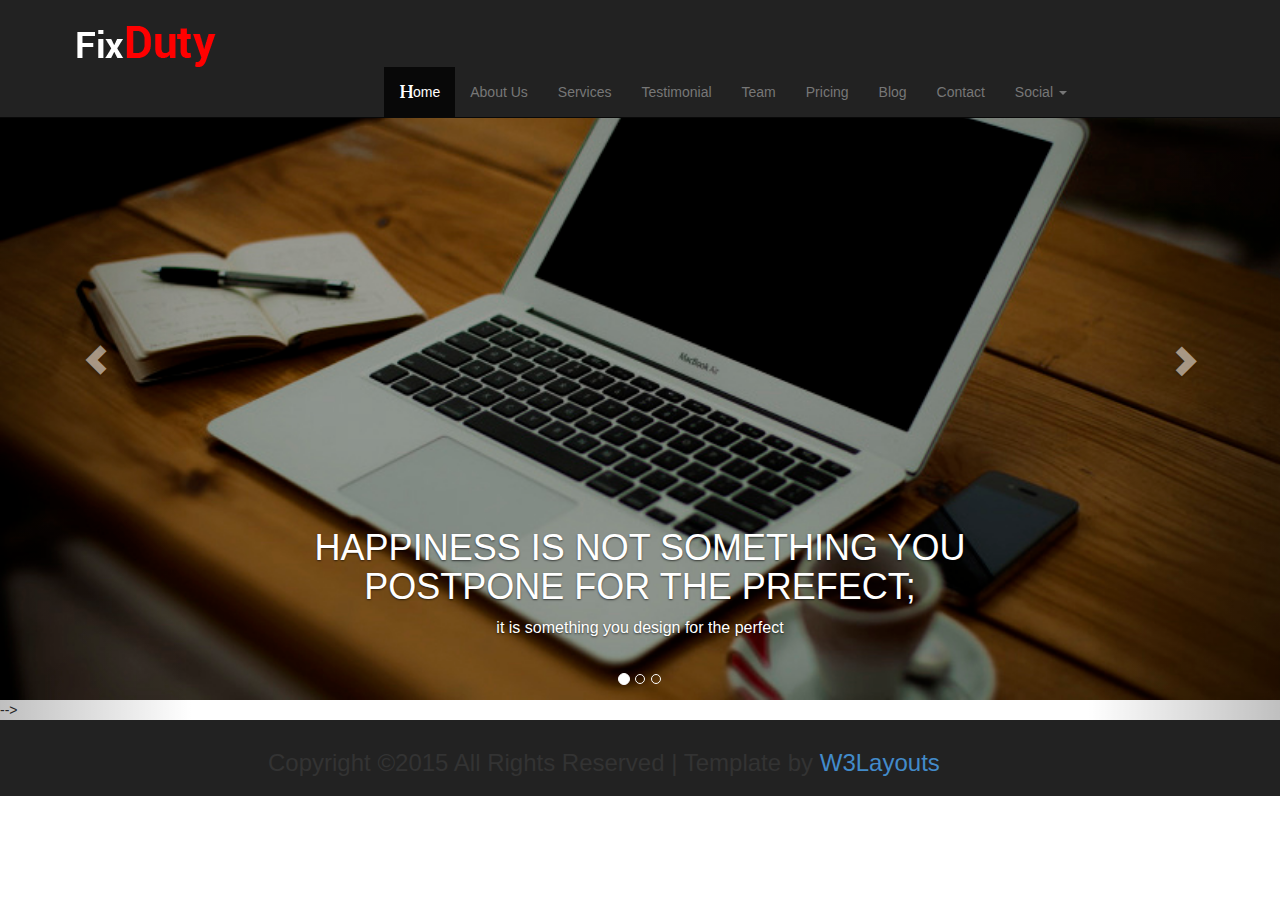
<file: index.html>
<!DOCTYPE html>
<html lang="en">
  <head>
    <meta charset="utf-8">
    <meta http-equiv="X-UA-Compatible" content="IE=edge">
    <meta name="viewport" content="width=device-width, initial-scale=1">
    <title>Web</title>
    <link href="css/bootstrap.min.css" rel="stylesheet">
    <link rel="stylesheet" href="index.css" type="text/css">
    <script type="text/javascript" src="index.js"/>
	<title>Contact Us</title>
	  <meta charset="utf-8">
  <meta name="viewport" content="width=device-width, initial-scale=1">
	<link rel="stylesheet" href="bootstrap/css/bootstrap.min.css">
	<script src="bootstrap/js/bootstrap.min.js"></script>
</head>
  <body>
    <script src="js/jquery.min.js"></script>
    <script src="js/bootstrap.min.js"></script>
    <script src="js/respond.js"></script>
    <nav class="navbar navbar-inverse navbar-fixed-top" role="navigation">
       <div class = "navbar=header">
       <button type = "button" class = "navbar-toggle" data-toggle="collapse" data-target=".navbar-collapse">
       	<span class ="sr-only">Toggle navigation</span>
        <span class = "icon-bar"></span>
        <span class = "icon-bar"></span>
        <span class = "icon-bar"></span>
        <span class = "icon-bar"></span></button>
        <img src="image/logo.png" style="height:30%;padding-left:6%;padding-top:2%;">
        <div class="navbar-collapse collapse" style="margin-left:30%">
        <ul class="nav navbar-nav">
            <li class="active"><a href="index.html"><span class="glyphicon glyphicon-header"></span>ome</a></li>
               <li><a href="about.html">About Us</a></li>
            <li><a href="service.html">Services</a></li>
            <li><a href="test.html">Testimonial</a></li>
            <li><a href="team.html">Team</a></li>
            <li><a href="pricing.html">Pricing</a></li>
            <li><a href="blog.html">Blog</a></li>
            <li><a href="contact.html">Contact</a></li>
            <li class="dropdown">
                <a href="#" class="dropdown-toggle" data-toggle="dropdown">Social <b class="caret"></b></a>
                <ul class="dropdown-menu">
                    <li><a href="http://www.facebook.com" target="_blank">Facebook</a></li>
                    <li><a href="http://www.twitter.com" target="_blank">Twitter</a></li>
                    <li><a href="https://plus.google.com" target="_blank">Google+</a></li>
                    <li><a href="http://www.linkedin.com" target="_blank">LinkedIn</a></li>
                </ul>
            </li>
    </li>
    </ul></div></nav><div id="myCarousel" class="carousel slide">
    <ol class="carousel-indicators">
        <li data-target="#myCarousel" data-slide-to="0" class="active"></li>
        <li data-target="#myCarousel" data-slide-to="1"></li>
        <li data-target="#myCarousel" data-slide-to="2"></li>
    </ol>
    <div class="carousel-inner">
        <div class="item active">
            <img src="image/a3.jpg" width="100%">
            <div class="container active">
                <div class="carousel-caption">
        <h1>HAPPINESS IS NOT SOMETHING YOU POSTPONE FOR THE PREFECT;</h1>
        	<p>it is something you design for the perfect</p>
                </div>
            </div>
        </div>
        <div class="item">
            <img src="image/a2.jpg" width="100%">
            <div class="container active">
                <div class="carousel-caption">
                </div>
            </div>
        </div>
        <div class="item">
            <img src="image/a1.jpg" width="100%">
            <div class="container active">
               
            </div>
        </div>-->
    </div>    
    <a class="left carousel-control" href="#myCarousel" data-slide="prev"><span class="glyphicon glyphicon-chevron-left"></span></a>
    <a class="right carousel-control" href="#myCarousel" data-slide="next"><span class="glyphicon glyphicon-chevron-right"></span></a>
</div> 


	</div>
	
	
	</nav>
<div class="footer">
	<div class="ft">
	<h3>Copyright &copy;2015 All Rights Reserved | Template by <a href="http://www.w3layouts.com" target="_blank">W3Layouts</a></h3>
</div></div>
</div>
</body>
</html>
</file>
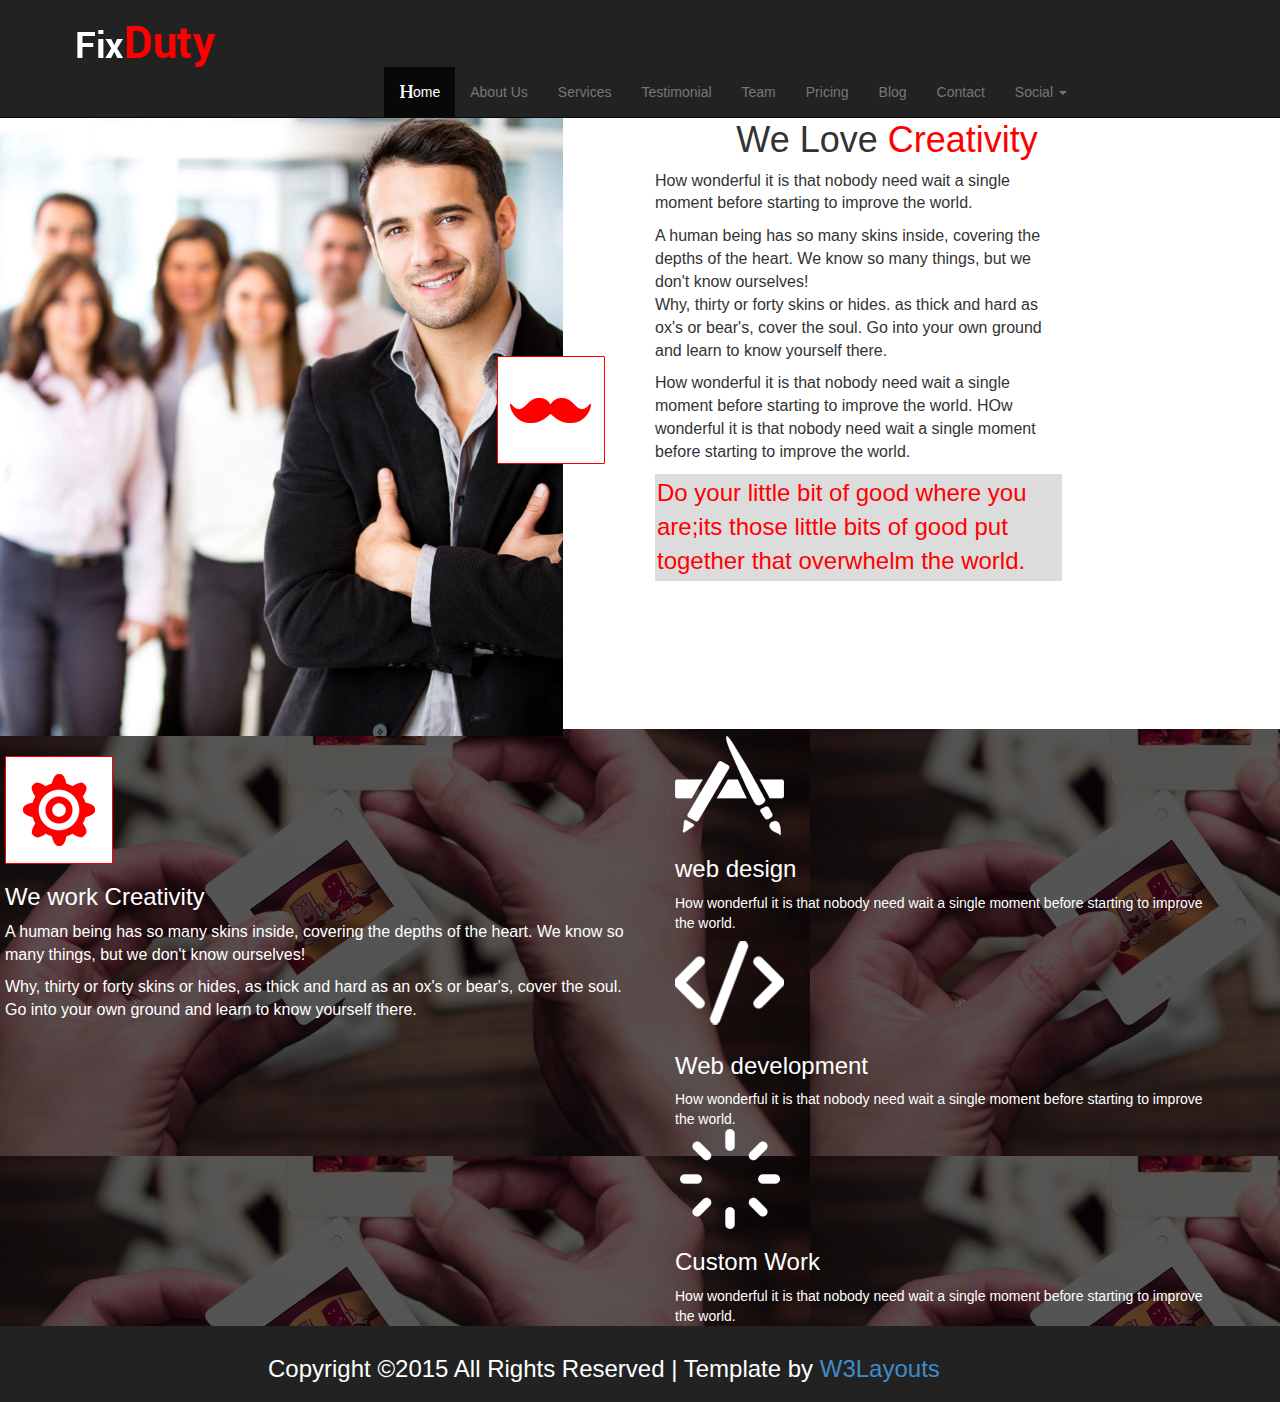
<file: about.html>
<!DOCTYPE html>
<html lang="en">
  <head>
    <meta charset="utf-8">
    <meta http-equiv="X-UA-Compatible" content="IE=edge">
    <meta name="viewport" content="width=device-width, initial-scale=1">
    <title>Web</title>
    <link href="css/bootstrap.min.css" rel="stylesheet">
    <link rel="stylesheet" href="index.css" type="text/css">
    <script type="text/javascript" src="index.js"/>
	<title>Contact Us</title>
	  <meta charset="utf-8">
  <meta name="viewport" content="width=device-width, initial-scale=1">
	<link rel="stylesheet" href="bootstrap/css/bootstrap.min.css">
	<script src="bootstrap/js/bootstrap.min.js"></script>
     <style>
        .spaces{
            margin-top: 100px;
        }
    </style>
</head>
  <body>
    <script src="js/jquery.min.js"></script>
    <script src="js/bootstrap.min.js"></script>
    <script src="js/respond.js"></script>
    <nav class="navbar navbar-inverse navbar-fixed-top" role="navigation">
       <div class = "navbar=header">
       <button type = "button" class = "navbar-toggle" data-toggle="collapse" data-target=".navbar-collapse">
       	<span class ="sr-only">Toggle navigation</span>
        <span class = "icon-bar"></span>
        <span class = "icon-bar"></span>
        <span class = "icon-bar"></span>
        <span class = "icon-bar"></span></button>
        <img src="image/logo.png" style="height:30%;padding-left:6%;padding-top:2%;">
        <div class="navbar-collapse collapse" style="margin-left:30%">
        <ul class="nav navbar-nav">
            <li class="active"><a href="index.html"><span class="glyphicon glyphicon-header"></span>ome</a></li>
              <li><a href="about.html">About Us</a></li>
            <li><a href="service.html">Services</a></li>
            <li><a href="test.html">Testimonial</a></li>
            <li><a href="team.html">Team</a></li>
            <li><a href="pricing.html">Pricing</a></li>
            <li><a href="blog.html">Blog</a></li>
            <li><a href="contact.html">Contact</a></li>
            <li class="dropdown">
                <a href="#" class="dropdown-toggle" data-toggle="dropdown">Social <b class="caret"></b></a>
                <ul class="dropdown-menu">
                    <li><a href="http://www.facebook.com" target="_blank">Facebook</a></li>
                    <li><a href="http://www.twitter.com" target="_blank">Twitter</a></li>
                    <li><a href="https://plus.google.com" target="_blank">Google+</a></li>
                    <li><a href="http://www.linkedin.com" target="_blank">LinkedIn</a></li>
                </ul>
            </li>
    </li>
    </ul></div></nav>
    <div class="spaces">
   <div class="row">
    <img src="image/icon.png" id="ico">
    <div class="col-md-6">
        <img src="image/pic1.jpg" width="90%">
    </div>
        <div class="col-md-4">
        <h1 id="we">We Love <span id="crea">Creativity</span></h1>
        <p>How wonderful it is that nobody need wait a single
moment before starting to improve the world.</p>

<p>A human being has so many skins inside, covering the
depths of the heart. We know so many things, but we
don't know ourselves! <br> Why, thirty or forty skins or 
hides. as thick and hard as ox's or bear's, cover the 
soul. Go into your own ground and learn to know 
yourself there.</p>

<p>How wonderful it is that nobody need wait a single
moment before starting to improve the world. HOw
wonderful it is that nobody need wait a single moment
before starting to improve the world.</p>
<p id="do">Do your little bit of good where you
are;its those little bits of good put
together that overwhelm the world.</p>
    </div>
    <div class="bn1">
    <div class="row">
        

    <div class="col-md-2"></div>
        <div class="col-md-6" style="margin-left:20px;margin-top:20px;">
            <img src="image/icon1.png">
            <h3>We work <span id="cre">Creativity</span></h3>
<p>
A human being has so many skins inside, covering the depths of 
the heart. We know so many things, but we don't know ourselves!</p>
<p>Why, thirty or forty skins or hides, as thick and hard as an ox's or bear's, cover the soul. Go into your own ground and learn to know 
yourself there.</p>
        </div>
        <div class="col-md-5">
            <img src="image/img1.png"><h3>web design</h3>

How wonderful it is that nobody need wait a single
moment before starting to improve the world.<br/>

<img src="image/img2.png"><h3>Web development</h3>

How wonderful it is that nobody need wait a single
moment before starting to improve the world.<br/>

<img src="image/img3.png"><h3>Custom Work</h3>

How wonderful it is that nobody need wait a single
moment before starting to improve the world.
        </div></div></div></div>
        
</div>
</div>
</nav>

<div class="footer">
    <div class="ft">
    <h3 style="color:white">Copyright &copy;2015 All Rights Reserved | Template by <a href="http://www.w3layouts.com" target="_blank">W3Layouts</a></h3>
</div></div>
</body>
</html>
</file>
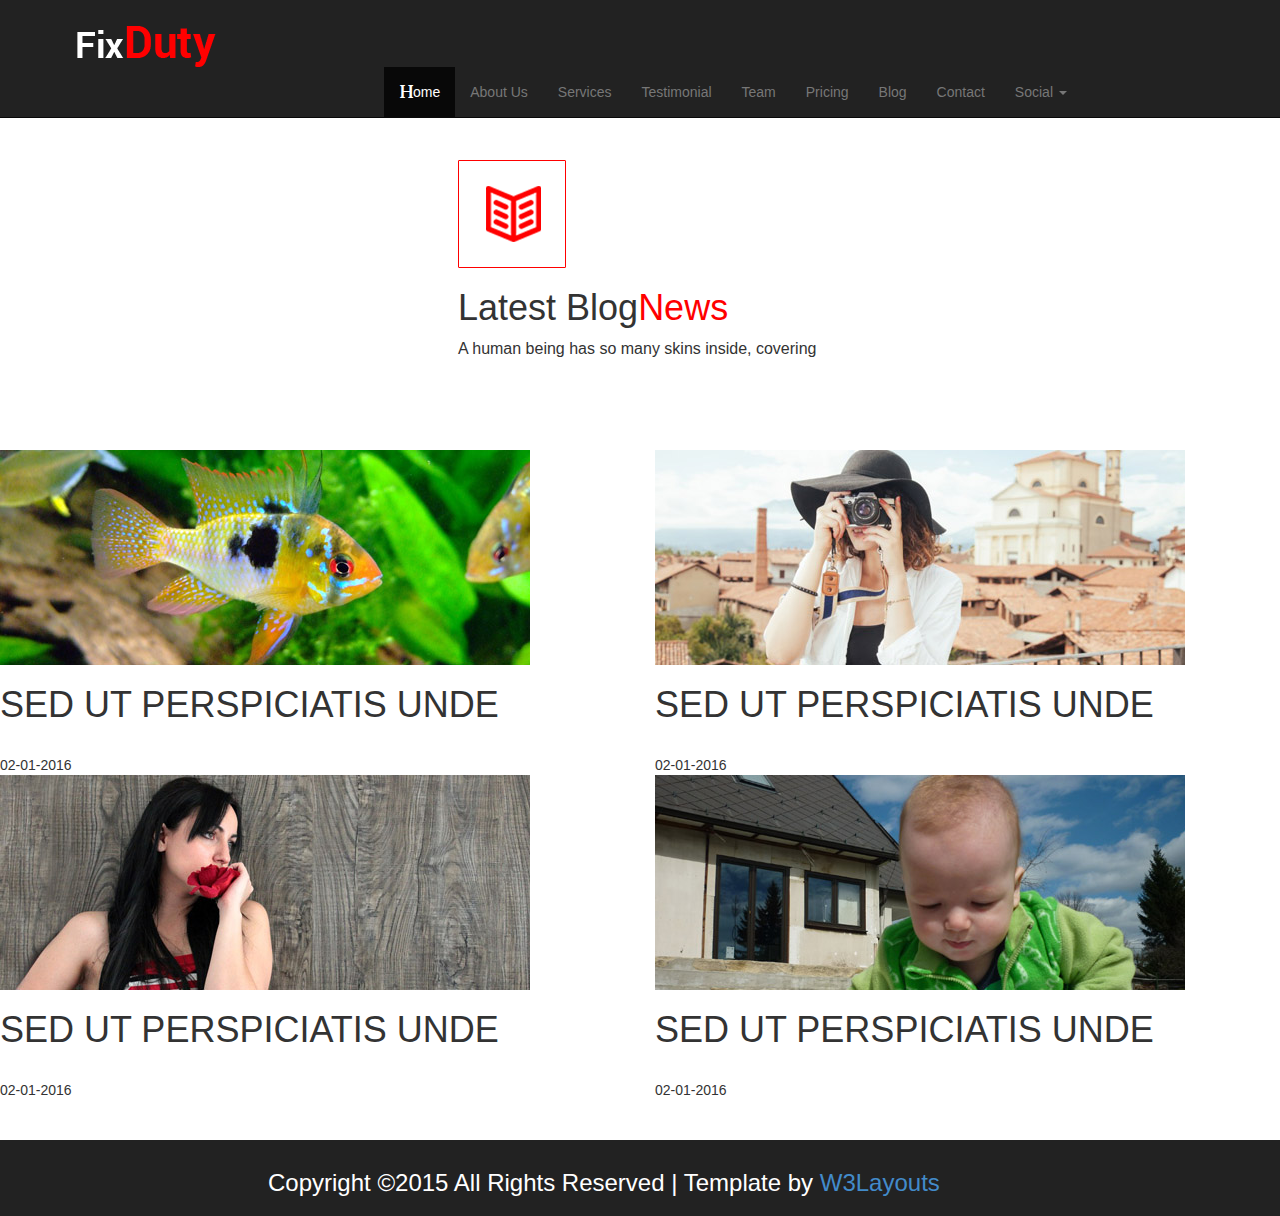
<file: blog.html>
<!DOCTYPE html>
<html lang="en">
  <head>
    <meta charset="utf-8">
    <meta http-equiv="X-UA-Compatible" content="IE=edge">
    <meta name="viewport" content="width=device-width, initial-scale=1">
    <title>Web</title>
    <link href="css/bootstrap.min.css" rel="stylesheet">
    <link rel="stylesheet" href="index.css" type="text/css">
    <script type="text/javascript" src="index.js"/>
	<title>Contact Us</title>
	  <meta charset="utf-8">
  <meta name="viewport" content="width=device-width, initial-scale=1">
	<link rel="stylesheet" href="bootstrap/css/bootstrap.min.css">
	<script src="bootstrap/js/bootstrap.min.js"></script>
    <style>
        .spaces{
            margin-top: 80px;
        }
    </style>
</head>
  <body>
    <script src="js/jquery.min.js"></script>
    <script src="js/bootstrap.min.js"></script>
    <script src="js/respond.js"></script>
    <nav class="navbar navbar-inverse navbar-fixed-top" role="navigation">
       <div class = "navbar=header">
       <button type = "button" class = "navbar-toggle" data-toggle="collapse" data-target=".navbar-collapse">
       	<span class ="sr-only">Toggle navigation</span>
        <span class = "icon-bar"></span>
        <span class = "icon-bar"></span>
        <span class = "icon-bar"></span>
        <span class = "icon-bar"></span></button>
        <img src="image/logo.png" style="height:30%;padding-left:6%;padding-top:2%;">
        <div class="navbar-collapse collapse" style="margin-left:30%">
        <ul class="nav navbar-nav">
            <li class="active"><a href="index.html"><span class="glyphicon glyphicon-header"></span>ome</a></li>
            <li><a href="about.html">About Us</a></li>
            <li><a href="service.html">Services</a></li>
            <li><a href="test.html">Testimonial</a></li>
            <li><a href="team.html">Team</a></li>
            <li><a href="pricing.html">Pricing</a></li>
            <li><a href="blog.html">Blog</a></li>
            <li><a href="contact.html">Contact</a></li>
            <li class="dropdown">
                <a href="#" class="dropdown-toggle" data-toggle="dropdown">Social <b class="caret"></b></a>
                <ul class="dropdown-menu">
                    <li><a href="http://www.facebook.com" target="_blank">Facebook</a></li>
                    <li><a href="http://www.twitter.com" target="_blank">Twitter</a></li>
                    <li><a href="https://plus.google.com" target="_blank">Google+</a></li>
                    <li><a href="http://www.linkedin.com" target="_blank">LinkedIn</a></li>
                </ul>
            </li>
    </li>
    </ul></div></nav>
    <div class="spaces">
   <div class="row"><div id="ica" style="padding:80px 80px">
        <img src="image/icon6.png">
        <h1>Latest Blog<span style="color:red">News</span></h1>
        <p>A human being has so many skins inside, covering</p></div>
        <div class="col-md-5"><img src="image/b1.jpg">
        <h1>SED UT PERSPICIATIS UNDE</h1>
    <br/>02-01-2016</div>
        <div class="col-md-1"></div>
        <div class="col-md-5"><img src="image/b3.jpg">
        <h1>SED UT PERSPICIATIS UNDE</h1>
        <br/>02-01-2016</div>
    </div>
    <div class="row">
        <div class="col-md-5"><img src="image/b2.jpg">
        <h1>SED UT PERSPICIATIS UNDE</h1>
    <br/>02-01-2016</div>
        <div class="col-md-1"></div>
        <div class="col-md-5"><img src="image/b4.jpg">
        <h1>SED UT PERSPICIATIS UNDE</h1>
        <br/>02-01-2016</div>
    </div>
</div>
</div>
</nav>
<div class="row">
    <br></br>
    </div>
<div class="footer">
    <div class="ft">
    <h3 style="color:white">Copyright &copy;2015 All Rights Reserved | Template by <a href="http://www.w3layouts.com" target="_blank">W3Layouts</a></h3>
</div></div>
</body>
</html>
</file>
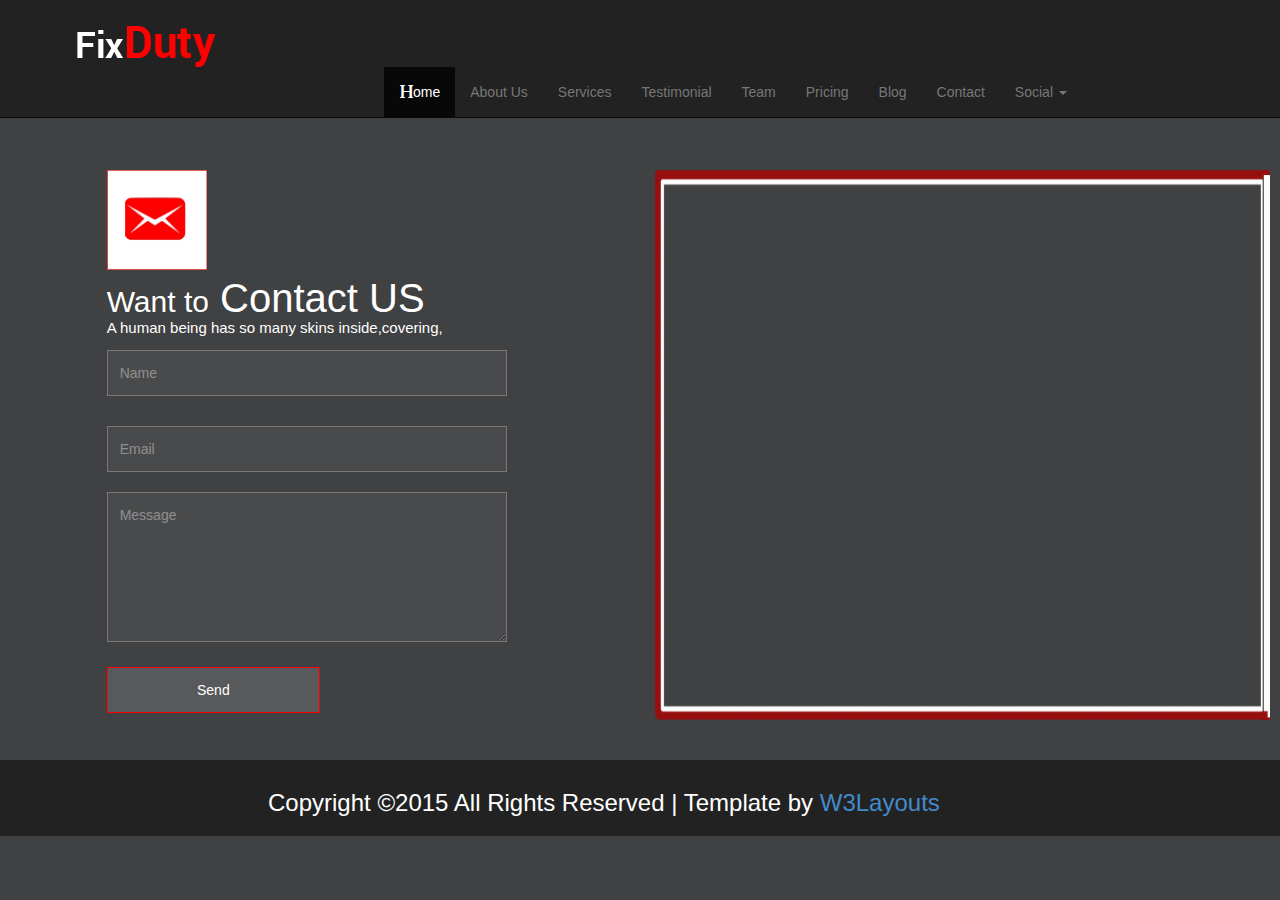
<file: contact.html>
<!DOCTYPE html>
<html lang="en">
  <head>
    <meta charset="utf-8">
    <meta http-equiv="X-UA-Compatible" content="IE=edge">
    <meta name="viewport" content="width=device-width, initial-scale=1">
    <title>Web</title>
    <link href="css/bootstrap.min.css" rel="stylesheet">
    <link rel="stylesheet" href="index.css" type="text/css">
    <script type="text/javascript" src="index.js"/>
	<title>Contact Us</title>
	  <meta charset="utf-8">
  <meta name="viewport" content="width=device-width, initial-scale=1">
	<link rel="stylesheet" href="bootstrap/css/bootstrap.min.css">
	<script src="bootstrap/js/bootstrap.min.js"></script>
	<style>
		.spaces{
			margin-top: 170px;
		}
		input[type=text], select, textarea{
    width: 400px;
    padding: 12px;
    border: 1px solid #ccc;
    box-sizing: border-box;
    resize: vertical;
    color:white;
    background-color: #58595b;
    opacity:.4;
}
input[type=submit]{
	width: 40%;
    padding: 12px 20px;
    border: 1px solid red;
    box-sizing: border-box;
    resize: vertical;
    color:white;
    background-color: #58595b;}
::placeholder{
	color:white;
}
</style>
</head>
  <body style="background-color: #404142">
    <script src="js/jquery.min.js"></script>
    <script src="js/bootstrap.min.js"></script>
    <script src="js/respond.js"></script>
    <nav class="navbar navbar-inverse navbar-fixed-top" role="navigation">
       <div class = "navbar=header">
       <button type = "button" class = "navbar-toggle" data-toggle="collapse" data-target=".navbar-collapse">
       	<span class ="sr-only">Toggle navigation</span>
        <span class = "icon-bar"></span>
        <span class = "icon-bar"></span>
        <span class = "icon-bar"></span>
        <span class = "icon-bar"></span></button>
        <img src="image/logo.png" style="height:30%;padding-left:6%;padding-top:2%;">
        <div class="navbar-collapse collapse" style="margin-left:30%">
        <ul class="nav navbar-nav">
            <li class="active"><a href="index.html"><span class="glyphicon glyphicon-header"></span>ome</a></li>
            <li><a href="#chk">About Us</a></li>
            <li><a href="#iii">Services</a></li>
            <li><a href="#jus">Testimonial</a></li>
            <li><a href="#chk">Team</a></li>
            <li><a href="#iii">Pricing</a></li>
            <li><a href="blog.html">Blog</a></li>
            <li><a href="contact.html">Contact</a></li>
            <li class="dropdown">
                <a href="#" class="dropdown-toggle" data-toggle="dropdown">Social <b class="caret"></b></a>
                <ul class="dropdown-menu">
                    <li><a href="http://www.facebook.com" target="_blank">Facebook</a></li>
                    <li><a href="http://www.twitter.com" target="_blank">Twitter</a></li>
                    <li><a href="https://plus.google.com" target="_blank">Google+</a></li>
                    <li><a href="http://www.linkedin.com" target="_blank">LinkedIn</a></li>
                </ul>
            </li>
    </li>
    </ul></div></nav>
    <div class="container-fluid">
        <div class="spaces">
        <div class="row">
            <div class="col-md-1"></div>
            <div class="col-md-5">
                <div class="row">
                    <img src="image/mail.jpg" width="100px" height="100px">
                </div>
                <div class="row">
                    <p> <span style="color:white;font-size: 30px"> Want to</span><span style="color:white;font-size: 40px;font-family: arial;">  Contact US</span></p>
                </div>
                <div class="row"><p style="margin-top: -20px"><span style="color:white;font-size: 15px">A human being has so many skins inside,covering,</span></p>
                </div>
                <div class="row">
                    <form method="POST" name="myform" onSubmit="validation()">
                        <input type="text" name="name" placeholder="Name"><br/>
                        <p id="nr"></p><br>
                        <input type="text" name="email" placeholder="Email"><br/><br/>
                        <textarea id="message" name="message" placeholder="Message" style="height:150px"></textarea><br/>
                        </br>
                        <input type="submit" value="Send">
                    </form>
                </div>
            </div>
            <div class="col-md-6">
                <img src="image/border.png" style="width:615px;height:550px;"/>
            </div>
        </div>
    </div>
</div>
</div>
</nav>
<div class="row">
    <br></br>
    </div>
<div class="footer">
    <div class="ft">
    <h3 style="color:white">Copyright &copy;2015 All Rights Reserved | Template by <a href="http://www.w3layouts.com" target="_blank">W3Layouts</a></h3>
</div></div>
</body>
</html>
</file>
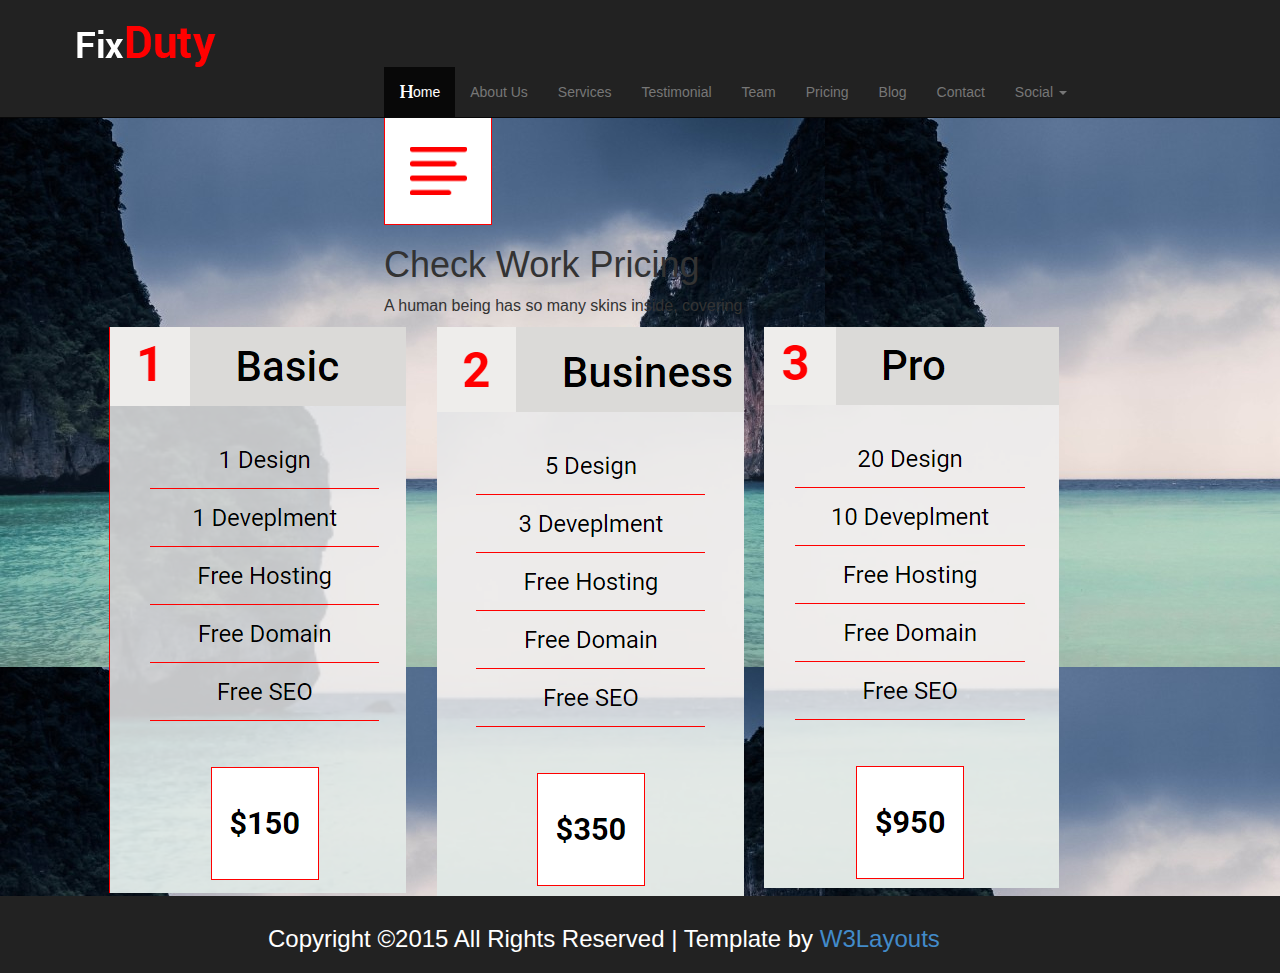
<file: pricing.html>
<!DOCTYPE html>
<html lang="en">
  <head>
    <meta charset="utf-8">
    <meta http-equiv="X-UA-Compatible" content="IE=edge">
    <meta name="viewport" content="width=device-width, initial-scale=1">
    <title>Web</title>
    <link href="css/bootstrap.min.css" rel="stylesheet">
    <link rel="stylesheet" href="index.css" type="text/css">
    <script type="text/javascript" src="index.js"/>
	<title>Contact Us</title>
	  <meta charset="utf-8">
  <meta name="viewport" content="width=device-width, initial-scale=1">
	<link rel="stylesheet" href="bootstrap/css/bootstrap.min.css">
	<script src="bootstrap/js/bootstrap.min.js"></script>
     <style>
        .spaces{
            margin-top: 117px;
        }
    </style>
</head>
  <body>
    <script src="js/jquery.min.js"></script>
    <script src="js/bootstrap.min.js"></script>
    <script src="js/respond.js"></script>
    <nav class="navbar navbar-inverse navbar-fixed-top" role="navigation">
       <div class = "navbar=header">
       <button type = "button" class = "navbar-toggle" data-toggle="collapse" data-target=".navbar-collapse">
       	<span class ="sr-only">Toggle navigation</span>
        <span class = "icon-bar"></span>
        <span class = "icon-bar"></span>
        <span class = "icon-bar"></span>
        <span class = "icon-bar"></span></button>
        <img src="image/logo.png" style="height:30%;padding-left:6%;padding-top:2%;">
        <div class="navbar-collapse collapse" style="margin-left:30%">
        <ul class="nav navbar-nav">
            <li class="active"><a href="index.html"><span class="glyphicon glyphicon-header"></span>ome</a></li>
              <li><a href="about.html">About Us</a></li>
            <li><a href="service.html">Services</a></li>
            <li><a href="test.html">Testimonial</a></li>
            <li><a href="team.html">Team</a></li>
            <li><a href="pricing.html">Pricing</a></li>
            <li><a href="blog.html">Blog</a></li>
            <li><a href="contact.html">Contact</a></li>
            <li class="dropdown">
                <a href="#" class="dropdown-toggle" data-toggle="dropdown">Social <b class="caret"></b></a>
                <ul class="dropdown-menu">
                    <li><a href="http://www.facebook.com" target="_blank">Facebook</a></li>
                    <li><a href="http://www.twitter.com" target="_blank">Twitter</a></li>
                    <li><a href="https://plus.google.com" target="_blank">Google+</a></li>
                    <li><a href="http://www.linkedin.com" target="_blank">LinkedIn</a></li>
                </ul>
            </li>
    </li>
    </ul></div></nav>
    <div class="spaces">
   <div id="iii">
    <div id="ic">
        <img src="image/icon5.png">
        <h1>Check Work Pricing</h1>
        <p>A human being has so many skins inside, covering</p></div>
        <div class="row">
            <div class="col-md-1"></div>
            <div class="col-md-3"><img src="image/c3.png" height="20%"></div>
            <div class="col-md-3"><img src="image/c2.png" height="20%"></div>
            <div class="col-md-3"><img src="image/c1.png" height="20%"></div>
        </div>
    </div>
</div>
</div>
</nav>
<div class="footer">
    <div class="ft">
    <h3 style="color:white">Copyright &copy;2015 All Rights Reserved | Template by <a href="http://www.w3layouts.com" target="_blank">W3Layouts</a></h3>
</div></div>
</body>
</html>
</file>
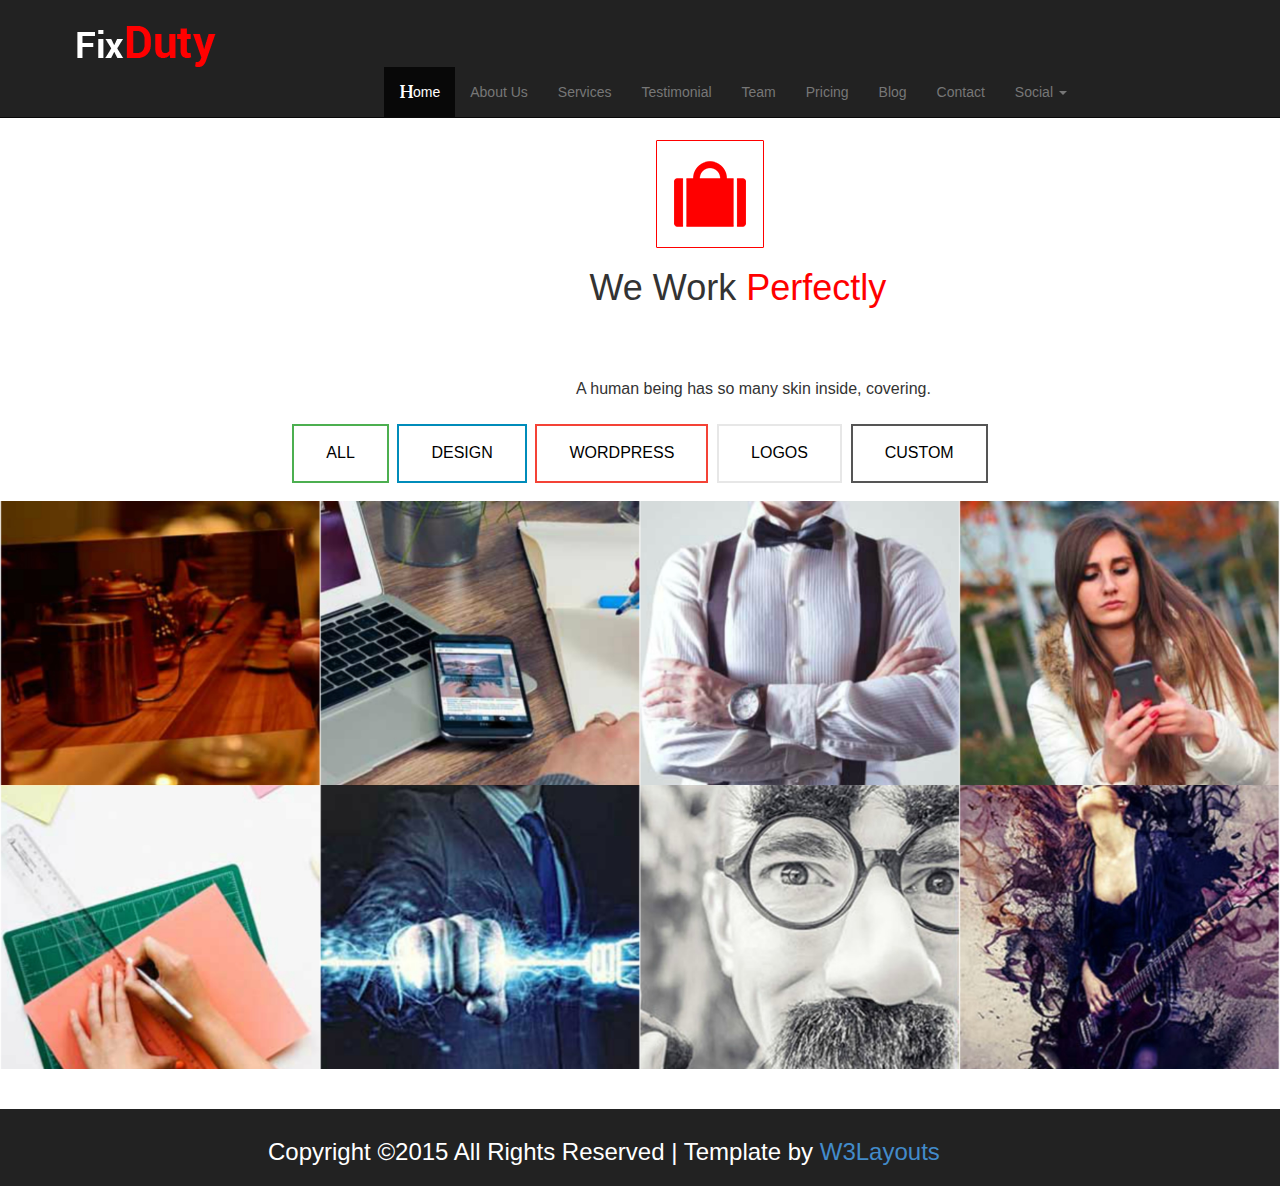
<file: service.html>
<!DOCTYPE html>
<html lang="en">
  <head>
    <meta charset="utf-8">
    <meta http-equiv="X-UA-Compatible" content="IE=edge">
    <meta name="viewport" content="width=device-width, initial-scale=1">
    <title>Web</title>
    <link href="css/bootstrap.min.css" rel="stylesheet">
    <link rel="stylesheet" href="index.css" type="text/css">
    <script type="text/javascript" src="index.js"/>
	<title>Contact Us</title>
	  <meta charset="utf-8">
  <meta name="viewport" content="width=device-width, initial-scale=1">
	<link rel="stylesheet" href="bootstrap/css/bootstrap.min.css">
	<script src="bootstrap/js/bootstrap.min.js"></script>
     <style>
        .spaces{
            margin-top: 80px;
        }
    </style>
</head>
  <body>
    <script src="js/jquery.min.js"></script>
    <script src="js/bootstrap.min.js"></script>
    <script src="js/respond.js"></script>
    <nav class="navbar navbar-inverse navbar-fixed-top" role="navigation">
       <div class = "navbar=header">
       <button type = "button" class = "navbar-toggle" data-toggle="collapse" data-target=".navbar-collapse">
       	<span class ="sr-only">Toggle navigation</span>
        <span class = "icon-bar"></span>
        <span class = "icon-bar"></span>
        <span class = "icon-bar"></span>
        <span class = "icon-bar"></span></button>
        <img src="image/logo.png" style="height:30%;padding-left:6%;padding-top:2%;">
        <div class="navbar-collapse collapse" style="margin-left:30%">
        <ul class="nav navbar-nav">
            <li class="active"><a href="index.html"><span class="glyphicon glyphicon-header"></span>ome</a></li>
              <li><a href="about.html">About Us</a></li>
            <li><a href="service.html">Services</a></li>
            <li><a href="test.html">Testimonial</a></li>
            <li><a href="team.html">Team</a></li>
            <li><a href="pricing.html">Pricing</a></li>
            <li><a href="blog.html">Blog</a></li>
            <li><a href="contact.html">Contact</a></li>
            <li class="dropdown">
                <a href="#" class="dropdown-toggle" data-toggle="dropdown">Social <b class="caret"></b></a>
                <ul class="dropdown-menu">
                    <li><a href="http://www.facebook.com" target="_blank">Facebook</a></li>
                    <li><a href="http://www.twitter.com" target="_blank">Twitter</a></li>
                    <li><a href="https://plus.google.com" target="_blank">Google+</a></li>
                    <li><a href="http://www.linkedin.com" target="_blank">LinkedIn</a></li>
                </ul>
            </li>
    </li>
    </ul></div></nav>
    <div class="spaces">
   <div class="row" style="padding:60px 60px">
            <div class="col-md-4"></div>
            <div class="col-md-7"><img src="image/icon2.png" id="ic"><h1 id="we">We Work <span style="color:red">Perfectly</span></h1></div></div>
<p id="wee">    A human being has so many skin inside, covering.</p></div>
<div class="but">
    <button class="button button1">ALL</button>
    <button class="button button2">DESIGN</button>
    <button class="button button3">WORDPRESS</button>
    <button class="button button4">LOGOS</button>
    <button class="button button5">CUSTOM</button>
</div>
<img src="image/c4.jpg" id="c4">

</div>
</div>
</nav>
<div class="row">
    <br></br>
    </div>
<div class="footer">
    <div class="ft">
    <h3 style="color:white">Copyright &copy;2015 All Rights Reserved | Template by <a href="http://www.w3layouts.com" target="_blank">W3Layouts</a></h3>
</div></div>
</body>
</html>
</file>
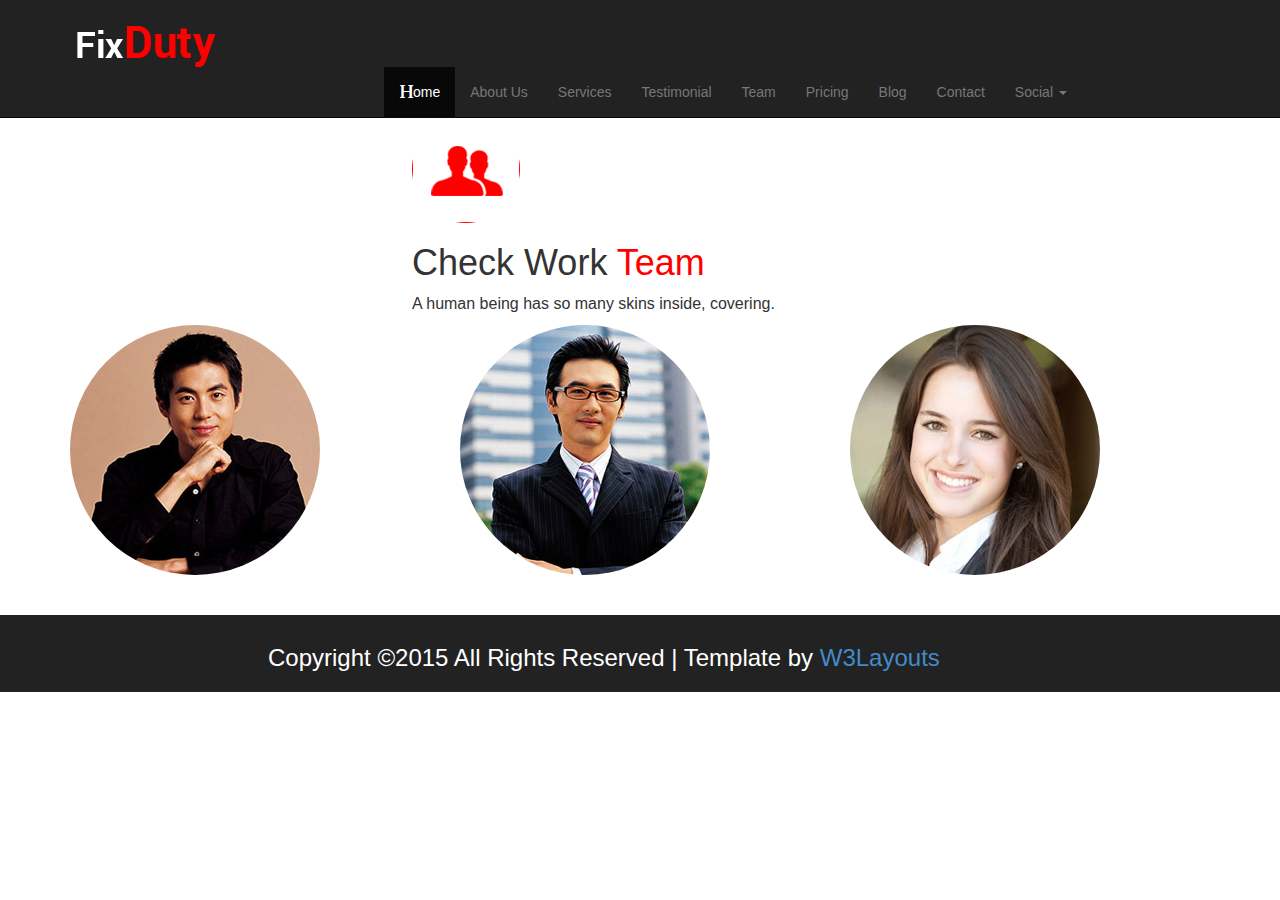
<file: team.html>
<!DOCTYPE html>
<html lang="en">
  <head>
    <meta charset="utf-8">
    <meta http-equiv="X-UA-Compatible" content="IE=edge">
    <meta name="viewport" content="width=device-width, initial-scale=1">
    <title>Web</title>
    <link href="css/bootstrap.min.css" rel="stylesheet">
    <link rel="stylesheet" href="index.css" type="text/css">
    <script type="text/javascript" src="index.js"/>
	<title>Contact Us</title>
	  <meta charset="utf-8">
  <meta name="viewport" content="width=device-width, initial-scale=1">
	<link rel="stylesheet" href="bootstrap/css/bootstrap.min.css">
	<script src="bootstrap/js/bootstrap.min.js"></script>
     <style>
        .spaces{
            margin-top: 115px;
        }
    </style>
</head>
  <body>
    <script src="js/jquery.min.js"></script>
    <script src="js/bootstrap.min.js"></script>
    <script src="js/respond.js"></script>
    <nav class="navbar navbar-inverse navbar-fixed-top" role="navigation">
       <div class = "navbar=header">
       <button type = "button" class = "navbar-toggle" data-toggle="collapse" data-target=".navbar-collapse">
       	<span class ="sr-only">Toggle navigation</span>
        <span class = "icon-bar"></span>
        <span class = "icon-bar"></span>
        <span class = "icon-bar"></span>
        <span class = "icon-bar"></span></button>
        <img src="image/logo.png" style="height:30%;padding-left:6%;padding-top:2%;">
        <div class="navbar-collapse collapse" style="margin-left:30%">
        <ul class="nav navbar-nav">
            <li class="active"><a href="index.html"><span class="glyphicon glyphicon-header"></span>ome</a></li>
              <li><a href="about.html">About Us</a></li>
            <li><a href="service.html">Services</a></li>
            <li><a href="test.html">Testimonial</a></li>
            <li><a href="team.html">Team</a></li>
            <li><a href="pricing.html">Pricing</a></li>
            <li><a href="blog.html">Blog</a></li>
            <li><a href="contact.html">Contact</a></li>
            <li class="dropdown">
                <a href="#" class="dropdown-toggle" data-toggle="dropdown">Social <b class="caret"></b></a>
                <ul class="dropdown-menu">
                    <li><a href="http://www.facebook.com" target="_blank">Facebook</a></li>
                    <li><a href="http://www.twitter.com" target="_blank">Twitter</a></li>
                    <li><a href="https://plus.google.com" target="_blank">Google+</a></li>
                    <li><a href="http://www.linkedin.com" target="_blank">LinkedIn</a></li>
                </ul>
            </li>
    </li>
    </ul></div></nav>
    <div class="spaces">
   <div class="container padded">
        <div id="chk"><img class="img-circle img-responsive" src="image/icon4.png">
        <h1>Check Work <span style="color:red">Team</span></h1>
        <p>A human being has so many skins inside, covering.</p>
    </div>
    <div class="row">
        <div class="col-sm-6 col-md-4">
            <img class="img-circle img-responsive" src="image/t1.jpg">
        </div>
        <div class="col-sm-6 col-md-4">
            <img class="img-circle img-responsive" src="image/t2.jpg">
        </div>
        <div class="clearfix hidden-md hidden-lg"></div>
        <div class="col-sm-6 col-md-4">
            <img class="img-circle img-responsive" src="image/t3.jpg">
        </div>
</div>    
</div>
</div>
</nav>
<div class="row">
    <br></br>
    </div>
<div class="footer">
    <div class="ft">
    <h3 style="color:white">Copyright &copy;2015 All Rights Reserved | Template by <a href="http://www.w3layouts.com" target="_blank">W3Layouts</a></h3>
</div></div>
</body>
</html>
</file>
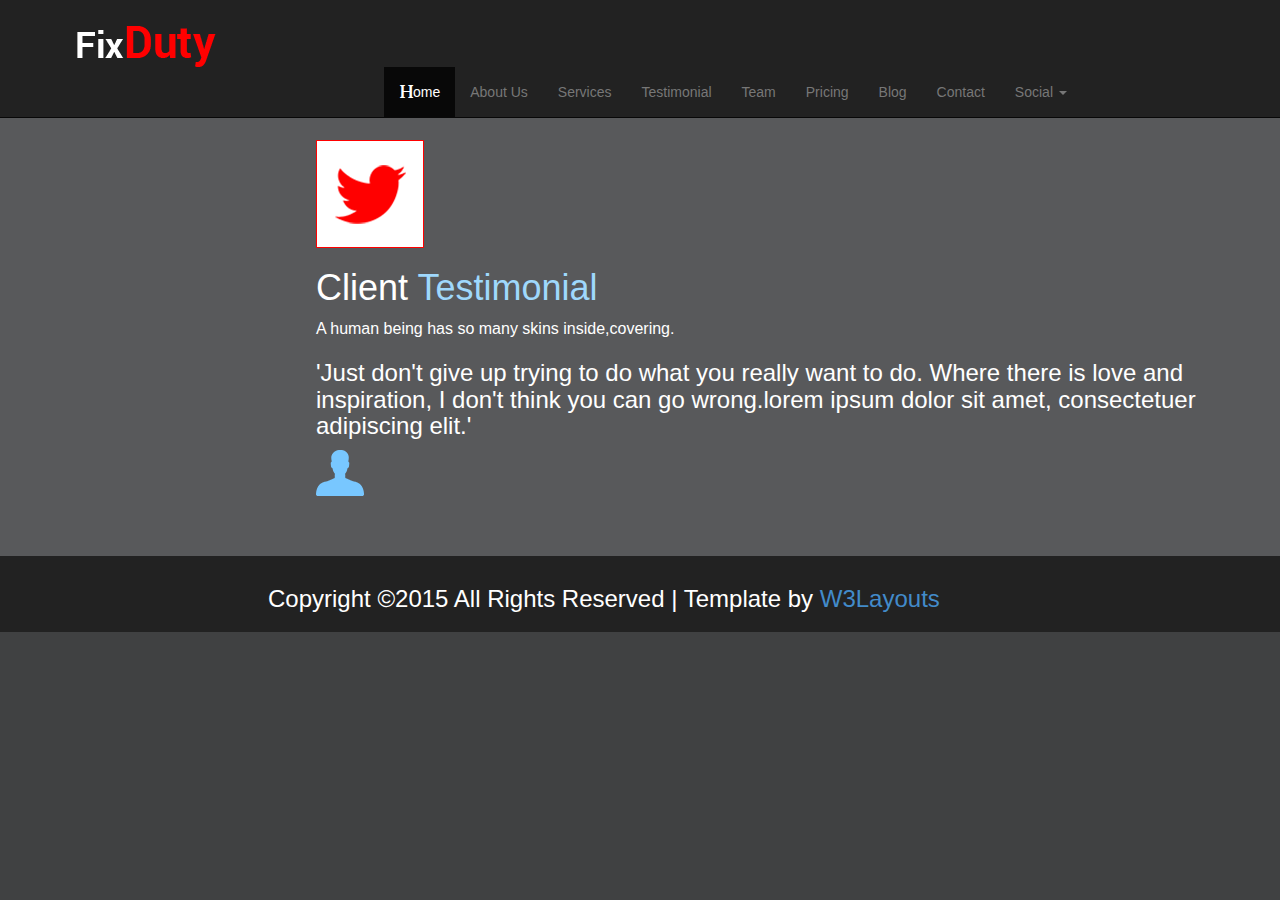
<file: test.html>
<!DOCTYPE html>
<html lang="en">
  <head>
    <meta charset="utf-8">
    <meta http-equiv="X-UA-Compatible" content="IE=edge">
    <meta name="viewport" content="width=device-width, initial-scale=1">
    <title>Web</title>
    <link href="css/bootstrap.min.css" rel="stylesheet">
    <link rel="stylesheet" href="index.css" type="text/css">
    <script type="text/javascript" src="index.js"/>
	<title>Contact Us</title>
	  <meta charset="utf-8">
  <meta name="viewport" content="width=device-width, initial-scale=1">
	<link rel="stylesheet" href="bootstrap/css/bootstrap.min.css">
	<script src="bootstrap/js/bootstrap.min.js"></script>
     <style>
        .spaces{
            margin-top: 80px;
        }
    </style>
</head>
  <body style="background-color: #404142">
    <script src="js/jquery.min.js"></script>
    <script src="js/bootstrap.min.js"></script>
    <script src="js/respond.js"></script>
    <nav class="navbar navbar-inverse navbar-fixed-top" role="navigation">
       <div class = "navbar=header">
       <button type = "button" class = "navbar-toggle" data-toggle="collapse" data-target=".navbar-collapse">
       	<span class ="sr-only">Toggle navigation</span>
        <span class = "icon-bar"></span>
        <span class = "icon-bar"></span>
        <span class = "icon-bar"></span>
        <span class = "icon-bar"></span></button>
        <img src="image/logo.png" style="height:30%;padding-left:6%;padding-top:2%;">
        <div class="navbar-collapse collapse" style="margin-left:30%">
        <ul class="nav navbar-nav">
            <li class="active"><a href="index.html"><span class="glyphicon glyphicon-header"></span>ome</a></li>
              <li><a href="about.html">About Us</a></li>
            <li><a href="service.html">Services</a></li>
            <li><a href="test.html">Testimonial</a></li>
            <li><a href="team.html">Team</a></li>
            <li><a href="pricing.html">Pricing</a></li>
            <li><a href="blog.html">Blog</a></li>
            <li><a href="contact.html">Contact</a></li>
            <li class="dropdown">
                <a href="#" class="dropdown-toggle" data-toggle="dropdown">Social <b class="caret"></b></a>
                <ul class="dropdown-menu">
                    <li><a href="http://www.facebook.com" target="_blank">Facebook</a></li>
                    <li><a href="http://www.twitter.com" target="_blank">Twitter</a></li>
                    <li><a href="https://plus.google.com" target="_blank">Google+</a></li>
                    <li><a href="http://www.linkedin.com" target="_blank">LinkedIn</a></li>
                </ul>
            </li>
    </li>
    </ul></div></nav>
    <div class="spaces">
<div class="jus">
<div id="jus">
    <img src="image/icon3.png">
    <h1 style="color:white;">Client <span style="color:#9fd8fc">Testimonial</span></h1>
<p style="color:white;">A human being has so many skins inside,covering.</p>

<h3 style="color:white;">'Just don't give up trying to do what you really want to do. Where
there is love and inspiration, I don't think you can go wrong.lorem
ipsum dolor sit amet, consectetuer adipiscing elit.'</h3>
<img src="image/icon8.png">
</div></div>
</div>
</div>
</nav>

<div class="footer">
    <div class="ft">
    <h3 style="color:white">Copyright &copy;2015 All Rights Reserved | Template by <a href="http://www.w3layouts.com" target="_blank">W3Layouts</a></h3>
</div></div>
</body>
</html>
</file>
<file: index.css>
#fx{color:#dd1212;}
.header{margin-bottom:4%;}
#crea{color:red;font-size:14;}
#we{margin-left:20%;}
#chk{margin-left:30%;}
#do{background-color:#dcdcdc;color:red;font-size:24px;padding:2px;}
#c4{width:100%;}
.button:hover{color:red;}
#ic,#ica{margin-left:30%;}
#iii{background-image: url("image/a2.jpg");}
#we{float:center;}
.jus{background-color:#58595b;}
#jus{margin-left:20%;padding:60px 60px;}
#wee{margin-left:45%;}
.bn1{background-image: url("image/a1.jpg");width:100%;margin-top: 48%;color:white;}
#ico{margin-left: 40%;margin-top: 20%;margin-right: 40%;z-index:1;position:absolute;}
.but{margin-left:35%;font-size:120%;background-color:white;border:none;color:black;
	padding: 10px 10px;text-decoration:none;text-align:center;margin:4px 2px;}
p{font-size:16px;}
.button {
    background-color: #4CAF50;
    border: none;
    color: white;
    padding: 16px 32px;
    text-align: center;
    text-decoration: none;
    display: inline-block;
    font-size: 16px;
    margin: 4px 2px;
    -webkit-transition-duration: 0.4s;
    transition-duration: 0.4s;
    cursor: pointer;
}.button1 {
    background-color: white; 
    color: black; 
    border: 2px solid #4CAF50;
}.button1:hover {
    background-color: #4CAF50;
    color: white;
}.button2 {
    background-color: white; 
    color: black; 
    border: 2px solid #008CBA;
}.button2:hover {
    background-color: #008CBA;
    color: white;
}.button3 {
    background-color: white; 
    color: black; 
    border: 2px solid #f44336;
}.button3:hover {
    background-color: #f44336;
    color: white;
}.button4 {
    background-color: white;
    color: black;
    border: 2px solid #e7e7e7;
}
.button4:hover {background-color: #adff2f;}.button5 {
    background-color: white;
    color: black;
    border: 2px solid #555555;
}.button5:hover {
    background-color: #555555;
    color: white;
}
.footer{background-color:#222222;}
.ft{margin-left:20%;padding:10px 12px;}
li a:hover:not(.active) {
    background-color: red;
</file>
